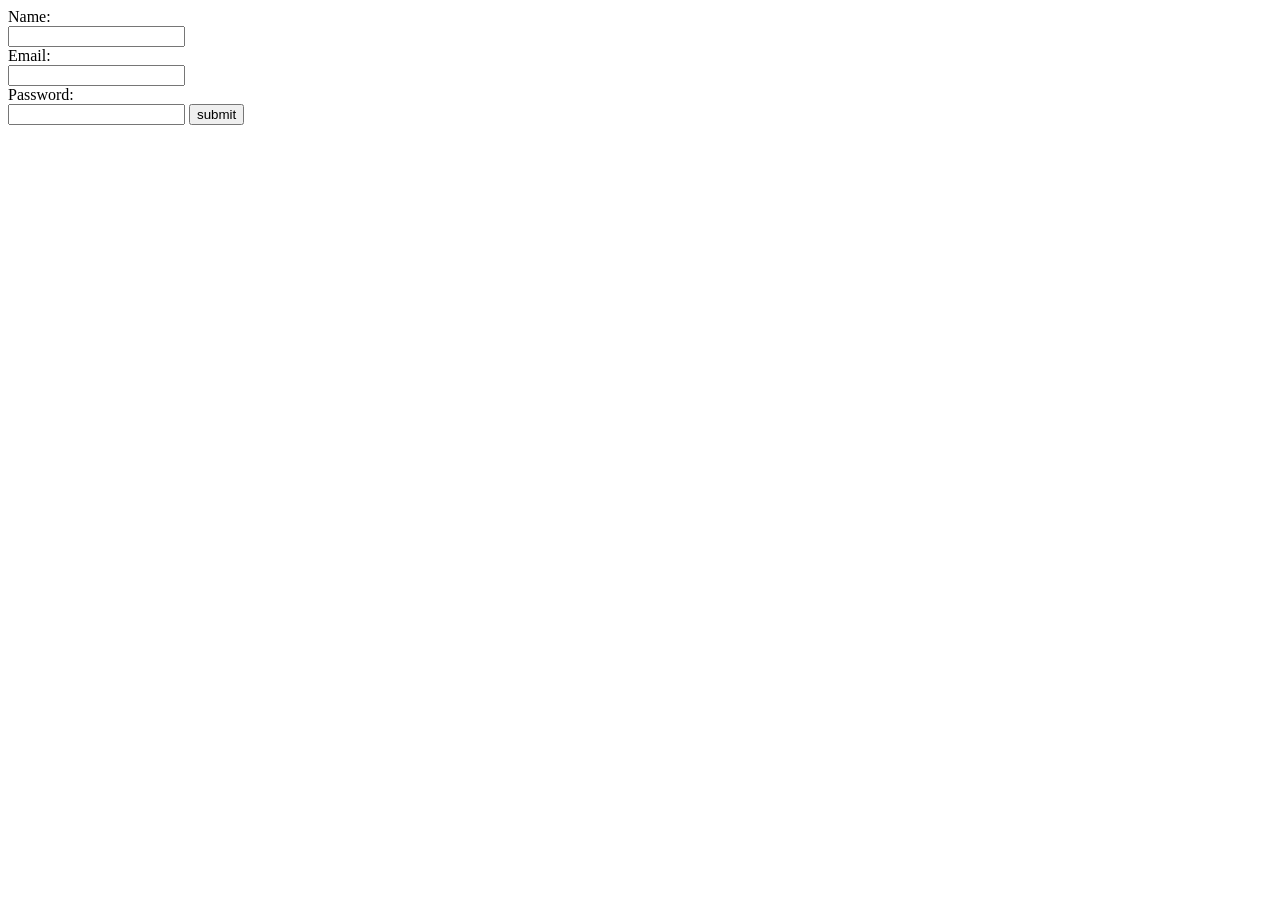
<file: signup.html>
<!DOCTYPE html>
<html lang="en">
<head>
    <meta charset="UTF-8">
    <meta name="viewport" content="width=device-width, initial-scale=1.0">
    <title>Signup</title>
</head>
<body>
    <form method="POST">
        <label form="name">Name:</label><br>
        <input type="text">
        <br>
        <label form="email">Email:</label><br>
        <input type="text">
        <br>
        <label form="password">Password:</label><br>
        <input type="text">

        <button class="btn-primary">submit</button>
    </form>
</body>
</html>
</file>
